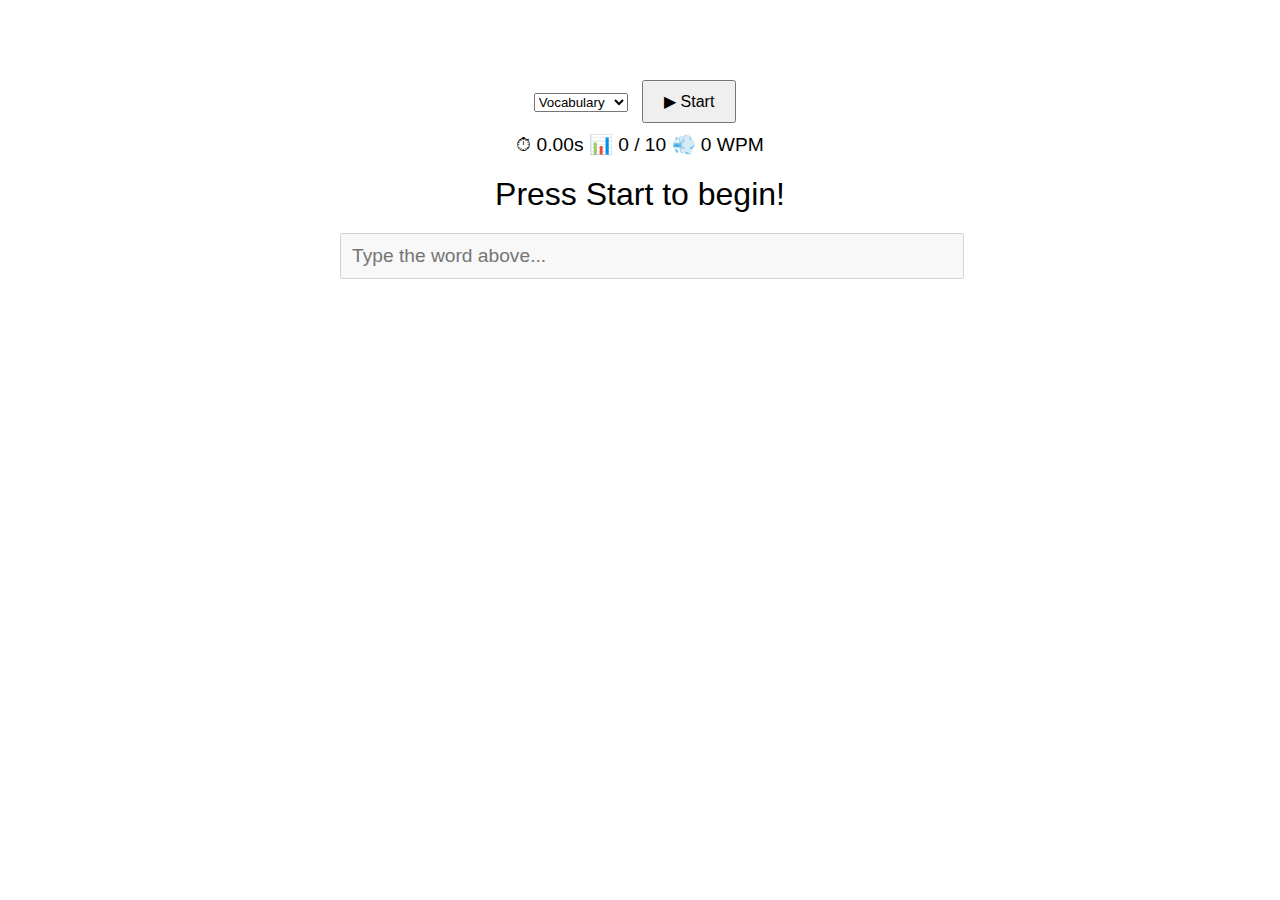
<file: index.html>
<!DOCTYPE html>
<html lang="en">
<head>
  <meta charset="UTF-8" />
  <title>Languer</title>
  <link rel="stylesheet" href="style.css">
</head>
<body>
  <select id="mode-select">
    <option value="typing">Vocabulary</option>
    <option value="conjugation">Conjugation</option>
  </select>
  <button id="start-btn">▶ Start</button>
    <!-- Typing Mode -->
    <div id="typing-section" class="mode-section">
      <div id="status">
        <span id="timer">⏱ 0.00s</span>
        <span id="progress">📊 0 / 10</span>
        <span id="wpm">💨 0 WPM</span>
      </div>
      <div id="text-display">Press Start to begin!</div>
      <input type="text" id="input" autocomplete="off" disabled placeholder="Type the word above..." />
      <p id="result"></p>
    </div>

    <!-- Conjugation Mode -->
    <div id="conj-section" class="mode-section">
      <h2 id="conj-verb">Select a verb to conjugate</h2>
      <h3 id="conj-tense"></h3>
      <form id="conj-form">
        <!-- Dynamic table will be inserted here -->
      </form>
      <p id="conj-result"></p>
    </div>
  </div>

  <script>
    let WORDS = [];
    let CONJUGATIONS = [];
    async function loadData() {
      const [wordsRes, conjRes] = await Promise.all([
        fetch('words.json'),
        fetch('conjugations.json')
      ]);

      WORDS = await wordsRes.json();
      CONJUGATIONS = await conjRes.json();
    }
    window.addEventListener("DOMContentLoaded", loadData);


    // DOM elements
    const modeSelect = document.getElementById("mode-select");
    const startBtn = document.getElementById("start-btn");
    const typingSection = document.getElementById("typing-section");
    const conjSection = document.getElementById("conj-section");
    const textDisplay = document.getElementById("text-display");
    const input = document.getElementById("input");
    const timer = document.getElementById("timer");
    const progress = document.getElementById("progress");
    const wpmDisplay = document.getElementById("wpm");
    const result = document.getElementById("result");
    const conjVerb = document.getElementById("conj-verb");
    const conjTense = document.getElementById("conj-tense");
    const conjForm = document.getElementById("conj-form");
    const conjResult = document.getElementById("conj-result");

    // Global state
    let currentMode = "typing";
    let gameState = {
      wordList: [],
      currentIndex: 0,
      startTime: null,
      timerInterval: null,
      totalWords: 10,
      correctWords: 0
    };

    // Mode switching
    modeSelect.addEventListener("change", (e) => {
      currentMode = e.target.value;
      switchMode();
    });

    function switchMode() {
      // Hide all sections
      typingSection.style.display = "none";
      conjSection.style.display = "none";
      
      // Show selected section
      if (currentMode === "typing") {
        typingSection.style.display = "block";
        resetTypingMode();
      } else if (currentMode === "conjugation") {
        conjSection.style.display = "block";
        resetConjugationMode();
      }
    }

    // Start button
    startBtn.addEventListener("click", () => {
      if (currentMode === "typing") {
        startTyping();
      } else if (currentMode === "conjugation") {
        startConjugation();
      }
    });

    // TYPING MODE
    function resetTypingMode() {
      textDisplay.textContent = "Press Start to begin!";
      input.value = "";
      input.disabled = true;
      result.textContent = "";
      timer.textContent = "⏱ 0.00s";
      progress.textContent = "📊 0 / 10";
      wpmDisplay.textContent = "💨 0 WPM";
    }

    function startTyping() {
      // Reset state
      gameState = {
        wordList: shuffleArray([...WORDS]).slice(0, 10),
        currentIndex: 0,
        startTime: Date.now(),
        timerInterval: null,
        totalWords: 10,
        correctWords: 0
      };

      input.disabled = false;
      input.focus();
      result.textContent = "";

      displayCurrentWord();
      startTimer();
      updateProgress();

      input.addEventListener("input", handleTypingInput);
      input.addEventListener("keydown", handleTypingKeydown);
    }

    function displayCurrentWord() {
      if (gameState.currentIndex < gameState.wordList.length) {
        textDisplay.textContent = gameState.wordList[gameState.currentIndex];
      }
    }

    function handleTypingInput(e) {
      const currentWord = gameState.wordList[gameState.currentIndex];
      const typed = e.target.value.trim();

      if (typed === currentWord) {
        gameState.correctWords++;
        gameState.currentIndex++;
        input.value = "";

        if (gameState.currentIndex >= gameState.totalWords) {
          finishTyping();
        } else {
          displayCurrentWord();
          updateProgress();
        }
      }
    }

    function handleTypingKeydown(e) {
      if (e.key === "Enter") {
        const currentWord = gameState.wordList[gameState.currentIndex];
        const typed = input.value.trim();
        
        if (typed !== currentWord) {
          // Show error briefly
          textDisplay.style.color = "red";
          setTimeout(() => {
            textDisplay.style.color = "black";
          }, 200);
        }
      }
    }

    function startTimer() {
      gameState.timerInterval = setInterval(() => {
        const elapsed = (Date.now() - gameState.startTime) / 1000;
        timer.textContent = `⏱ ${elapsed.toFixed(2)}s`;
        
        // Calculate WPM
        const wordsTyped = gameState.correctWords;
        const minutes = elapsed / 60;
        const wpm = minutes > 0 ? Math.round(wordsTyped / minutes) : 0;
        wpmDisplay.textContent = `💨 ${wpm} WPM`;
      }, 100);
    }

    function updateProgress() {
      progress.textContent = `📊 ${gameState.currentIndex} / ${gameState.totalWords}`;
    }

    function finishTyping() {
      clearInterval(gameState.timerInterval);
      const totalTime = (Date.now() - gameState.startTime) / 1000;
      const wpm = Math.round((gameState.correctWords / (totalTime / 60)));
      
      input.disabled = true;
      textDisplay.textContent = "🎉 Complete!";
      result.innerHTML = `
        <div class="success">
          ✅ Time: ${totalTime.toFixed(2)}s<br>
          🚀 Speed: ${wpm} WPM<br>
          🎯 Accuracy: ${Math.round((gameState.correctWords / gameState.totalWords) * 100)}%
        </div>
      `;

      // Remove event listeners
      input.removeEventListener("input", handleTypingInput);
      input.removeEventListener("keydown", handleTypingKeydown);
    }

    // CONJUGATION MODE
    function resetConjugationMode() {
      conjVerb.textContent = "Select a verb to conjugate";
      conjTense.textContent = "";
      conjForm.innerHTML = "";
      conjResult.textContent = "";
    }

    function startConjugation() {
      const item = CONJUGATIONS[Math.floor(Math.random() * CONJUGATIONS.length)];
      const { verb, answers } = item;

      conjVerb.textContent = verb;
      conjTense.textContent = "";
      conjResult.textContent = "";
      conjForm.innerHTML = "";

      // Get column names (tenses)
      const colNames = Object.keys(answers);
      if (colNames.length === 0) {
        conjResult.textContent = "❌ Error: No conjugation data";
        return;
      }

      // Get row names (persons) from first column
      const rowNames = Object.keys(answers[colNames[0]]);

      // Create table
      const table = document.createElement("table");

      // Header row
      const thead = document.createElement("thead");
      const headerRow = document.createElement("tr");
      const emptyTh = document.createElement("th");
      emptyTh.textContent = "Person";
      headerRow.appendChild(emptyTh);
      
      colNames.forEach(colName => {
        const th = document.createElement("th");
        th.textContent = colName;
        headerRow.appendChild(th);
      });
      thead.appendChild(headerRow);
      table.appendChild(thead);

      // Body rows
      const tbody = document.createElement("tbody");
      rowNames.forEach(rowName => {
        const tr = document.createElement("tr");
        
        // Row name cell
        const tdRowName = document.createElement("td");
        tdRowName.textContent = rowName;
        tdRowName.style.fontWeight = "600";
        tr.appendChild(tdRowName);

        // Input cells
        colNames.forEach(colName => {
          const td = document.createElement("td");
          const inputEl = document.createElement("input");
          inputEl.name = `${rowName}_${colName}`;
          inputEl.autocomplete = "off";
          inputEl.placeholder = "...";
          td.appendChild(inputEl);
          tr.appendChild(td);
        });
        tbody.appendChild(tr);
      });
      table.appendChild(tbody);
      conjForm.appendChild(table);

      // Submit button
      const submitBtn = document.createElement("button");
      submitBtn.type = "submit";
      submitBtn.textContent = "✔ Check Answers";
      submitBtn.style.marginTop = "20px";
      conjForm.appendChild(submitBtn);

      // Focus first input
      const firstInput = conjForm.querySelector("input");
      if (firstInput) firstInput.focus();

      // Enter key navigation
      const inputs = conjForm.querySelectorAll('input[name]');
      inputs.forEach((inputEl, i) => {
        inputEl.addEventListener("keydown", (e) => {
          if (e.key === "Enter") {
            e.preventDefault();
            if (i + 1 < inputs.length) {
              inputs[i + 1].focus();
            } else {
              conjForm.requestSubmit();
            }
          }
        });
      });

      // Submit handler
      conjForm.addEventListener('submit', (e) => {
        e.preventDefault();
        const formData = new FormData(conjForm);
        let correct = 0;
        let total = 0;
        let errors = [];

        rowNames.forEach(rowName => {
          colNames.forEach(colName => {
            const key = `${rowName}_${colName}`;
            const correctAnswer = answers[colName][rowName].toLowerCase();
            const userInput = (formData.get(key) || "").trim().toLowerCase();
            total++;
            
            if (userInput === correctAnswer) {
              correct++;
            } else {
              errors.push(`${rowName} ${colName}: "${correctAnswer}"`);
            }
          });
        });

        if (correct === total) {
          conjResult.innerHTML = '<div class="success">🎉 Perfect! All answers correct!</div>';
        } else {
          conjResult.innerHTML = `
            <div class="error">
              ❌ ${total - correct} error(s)<br>
              <small>Corrections: ${errors.slice(0, 3).join(", ")}${errors.length > 3 ? "..." : ""}</small>
            </div>
          `;
        }
      });
    }

    // Utility functions
    function shuffleArray(array) {
      for (let i = array.length - 1; i > 0; i--) {
        const j = Math.floor(Math.random() * (i + 1));
        [array[i], array[j]] = [array[j], array[i]];
      }
      return array;
    }

    // Initialize
    switchMode();
  </script>
</body>
</html>
</file>
<file: style.css>
body {
  font-family: sans-serif;
  max-width: 600px;
  margin: 50px auto;
  padding: 20px;
  text-align: center;
}
#text-display {
  font-size: 2rem;
  margin: 20px 0;
}
#input {
  width: 100%;
  font-size: 1.2rem;
  padding: 10px;
}
#status {
  margin-bottom: 20px;
  font-size: 1.2rem;
}
#result, #conj-result {
  font-size: 1.3rem;
  margin-top: 20px;
}
.success {
  color: green;
}
.error {
  color: red;
}
button {
  padding: 10px 20px;
  font-size: 1rem;
  margin: 10px;
  cursor: pointer;
}
table {
  margin: 0 auto;
  border-collapse: collapse;
  font-size: 1.2rem;
}
td, th {
  padding: 8px 12px;
  border: 1px solid #ccc;
}
input[name] {
  font-size: 1.1rem;
  padding: 5px;
  width: 150px;
}
</file>
